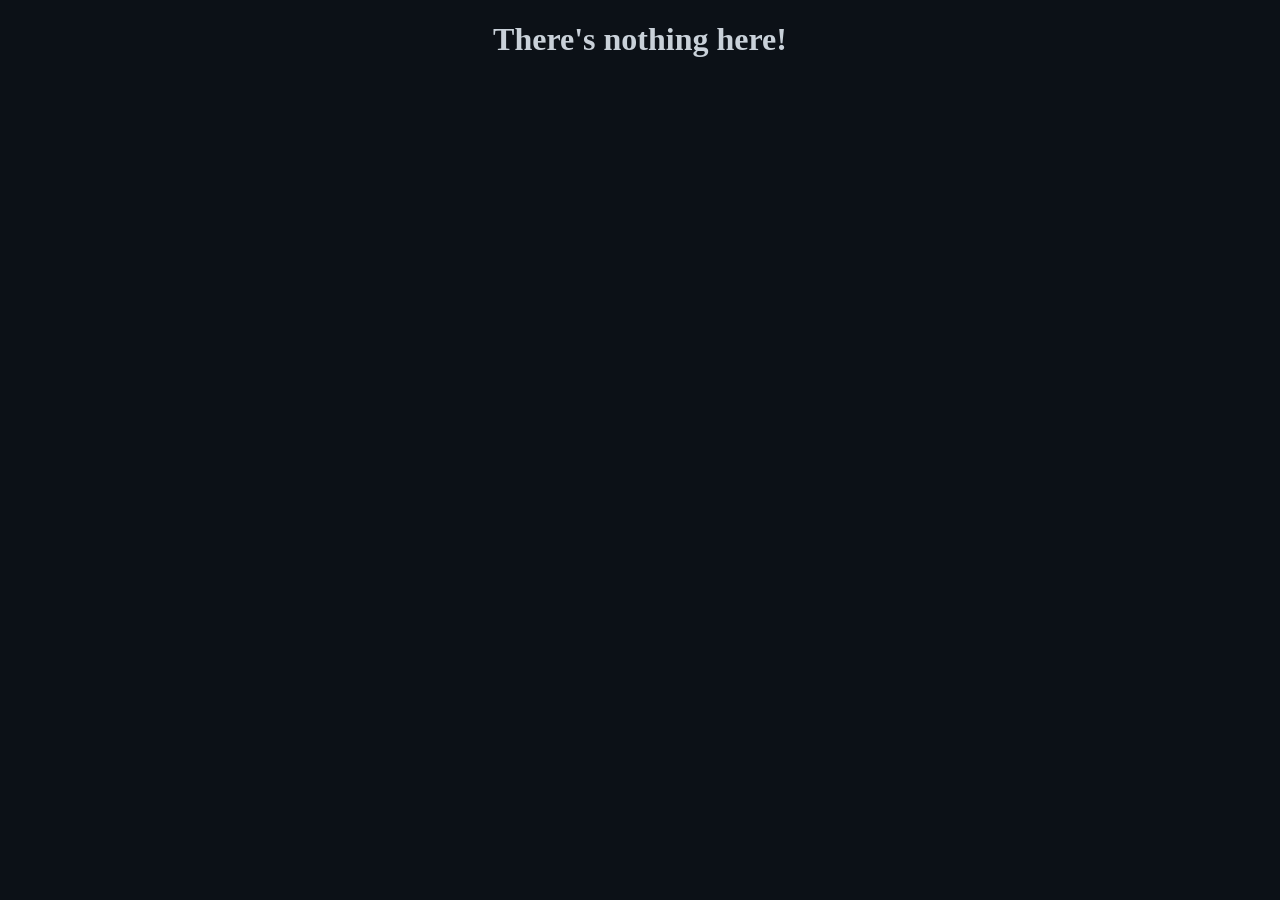
<file: index.html>
<!DOCTYPE html>
<html>
	<head>
		<meta charset="utf-8" />
		<meta name="viewport" content="width=device-width, initial-scale=1" />
		<title>NhanAZ's Space</title>
		<!-- Load external CSS styles -->
		<link rel="stylesheet" href="/static/css/styles.css" />
	</head>

	<body bgcolor="#0C1117">
		<h1>There's nothing here!</h1>
		<!-- Load external JavaScript -->
		<script src="/static/js/scripts.js"></script>
	</body>
</html>
</file>
<file: static/css/styles.css>
/* CSS Styles */

* {
	font-family: "Segoe UI";
}

h1 {
	text-align: center;
	color: #C9D1D9;
}
</file>
